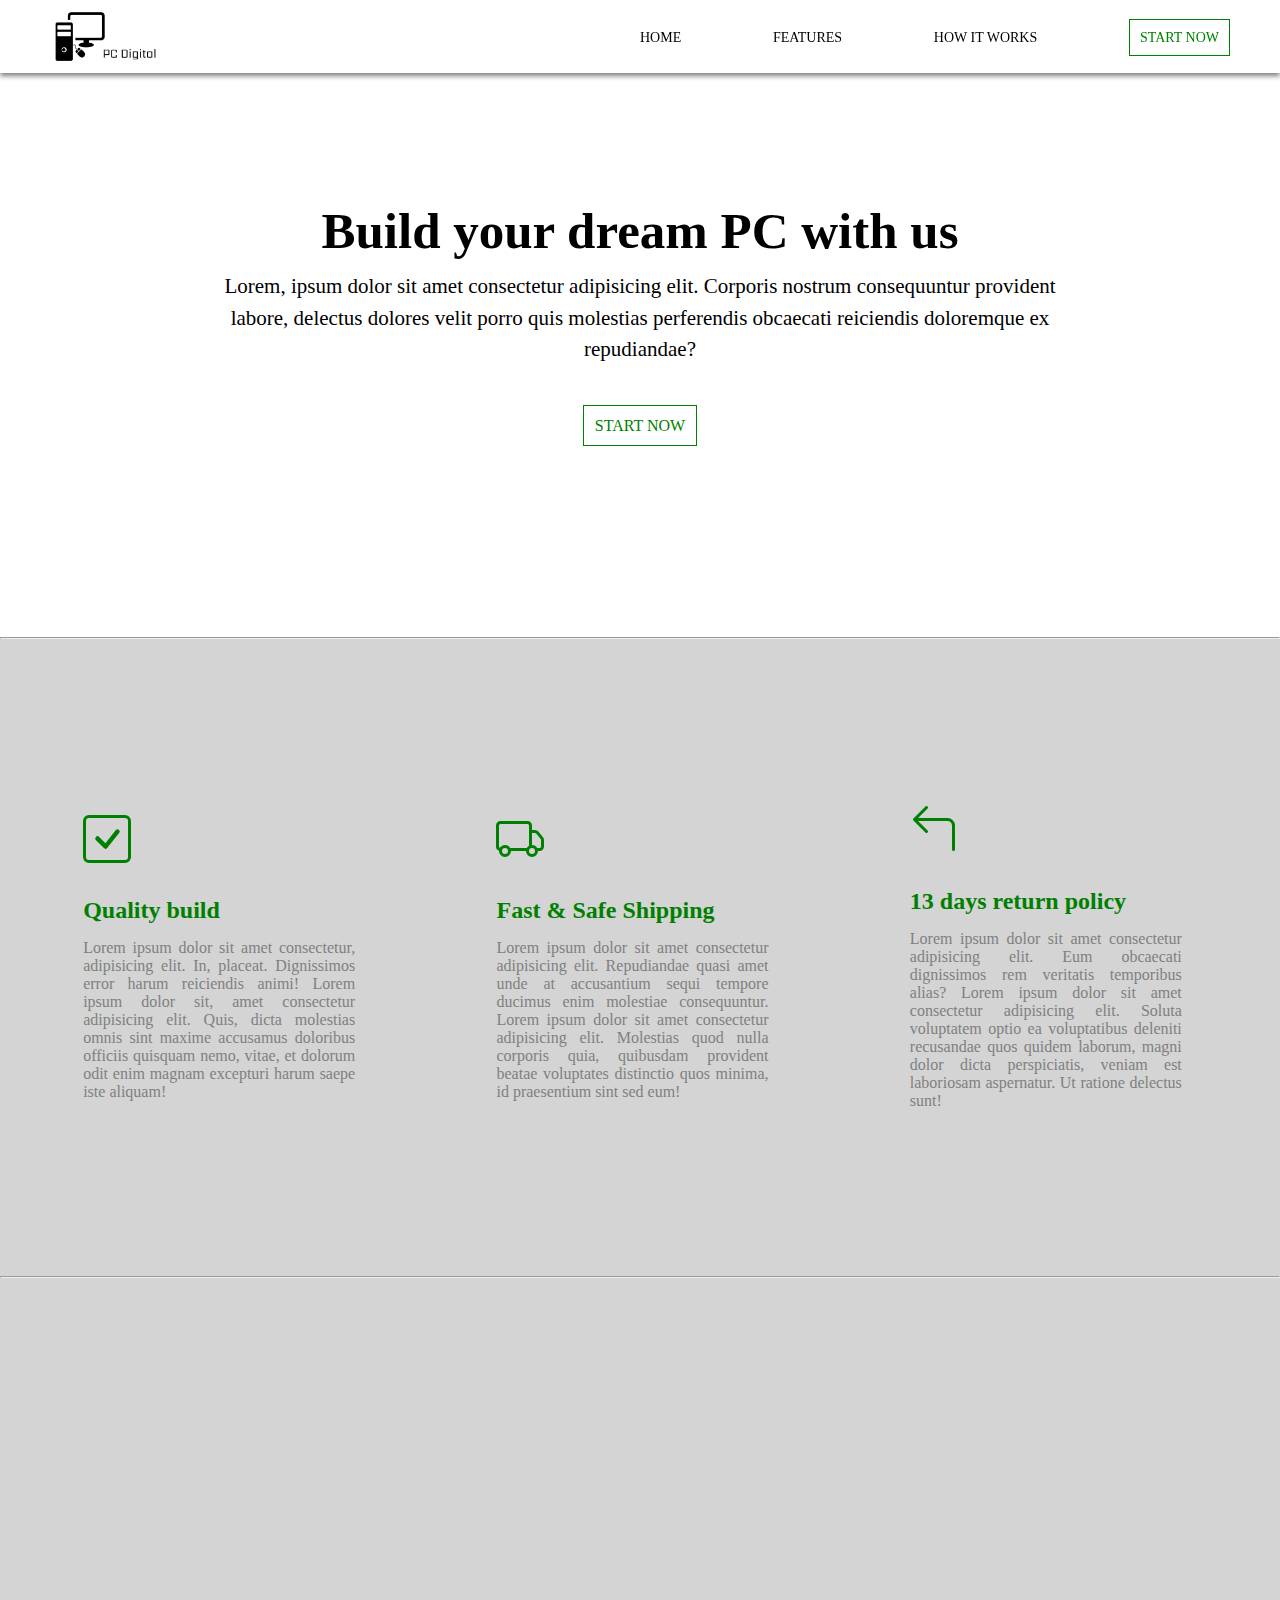
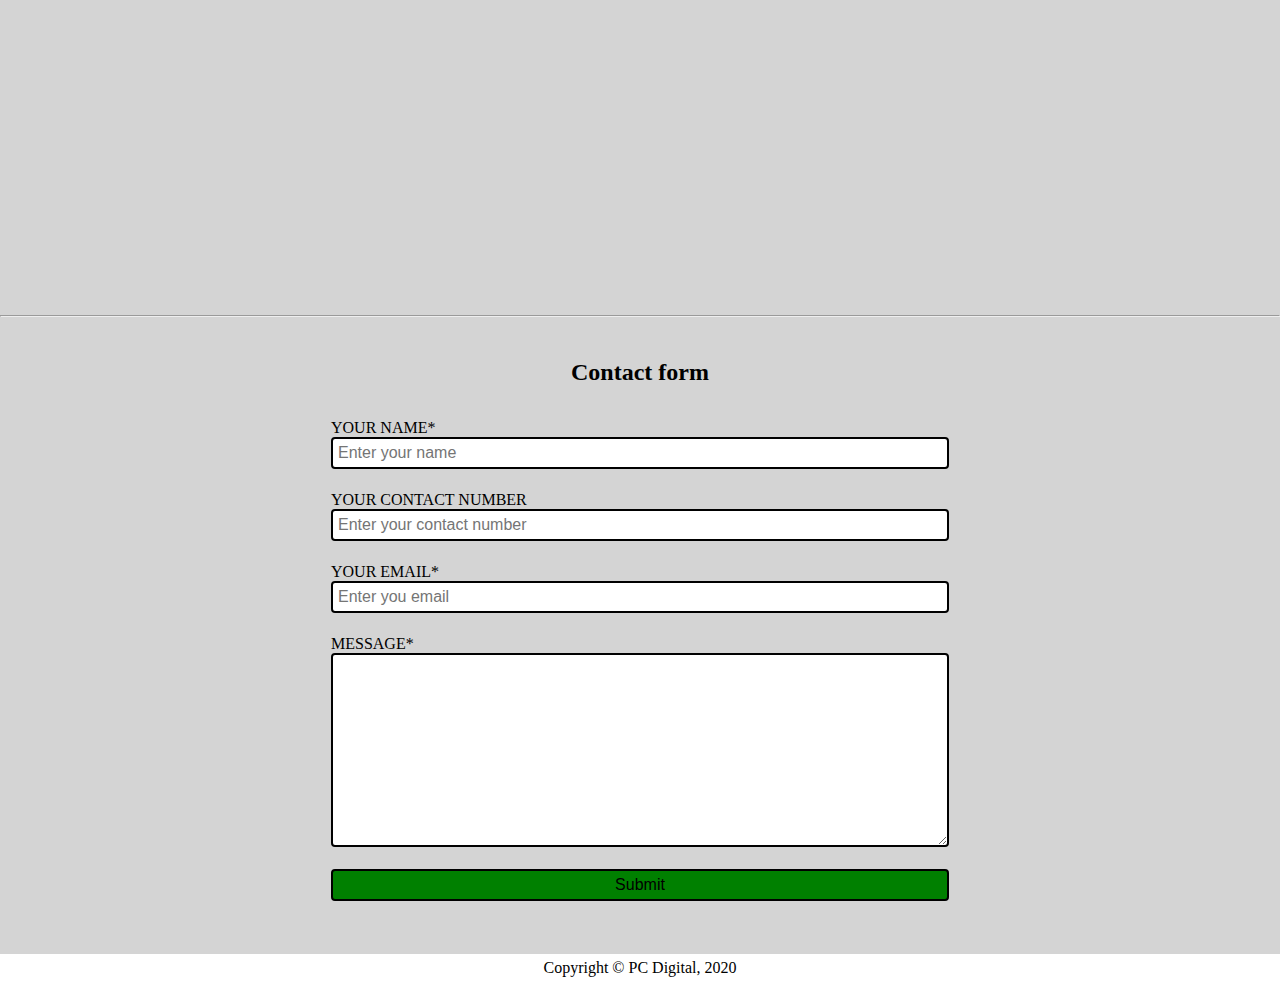
<file: Product-Landing-Page/index.htm>
<!DOCTYPE html>
<html lang="en">

<head>
    <meta charset="UTF-8" />
    <meta name="viewport" content="width=device-width, initial-scale=1.0" />
    <title>Product landing page</title>
    <link rel="stylesheet" href="style.css" />
</head>

<body>
    <header id="header">
        <img src="img/logo.png" alt="PC Digital" id="header-img" />
        <nav id="nav-bar">
            <ul>
                <li><a href="#home">HOME</a></li>
                <li><a href="#features" class="nav-link">FEATURES</a></li>
                <li><a href="#how-it-works" class="nav-link">HOW IT WORKS</a></li>
                <li><a href="#start-now" class="nav-link">START NOW</a></li>
            </ul>
        </nav>
    </header>
    <section id="home">
        <div>
            <h1>Build your dream PC with us</h1>
            <p>Lorem, ipsum dolor sit amet consectetur adipisicing elit. Corporis nostrum consequuntur provident labore,
                delectus dolores velit porro quis molestias perferendis obcaecati reiciendis doloremque ex repudiandae?
            </p>
            <a href="#start-now" class="btn">START NOW</a>
        </div>
    </section>
    <hr />
    <section id="features">
        <div>
            <svg width="3em" height="3em" viewBox="0 0 16 16" class="bi bi-check-square" fill="currentColor"
                xmlns="http://www.w3.org/2000/svg">
                <path fill-rule="evenodd"
                    d="M14 1H2a1 1 0 0 0-1 1v12a1 1 0 0 0 1 1h12a1 1 0 0 0 1-1V2a1 1 0 0 0-1-1zM2 0a2 2 0 0 0-2 2v12a2 2 0 0 0 2 2h12a2 2 0 0 0 2-2V2a2 2 0 0 0-2-2H2z" />
                <path fill-rule="evenodd"
                    d="M10.97 4.97a.75.75 0 0 1 1.071 1.05l-3.992 4.99a.75.75 0 0 1-1.08.02L4.324 8.384a.75.75 0 1 1 1.06-1.06l2.094 2.093 3.473-4.425a.236.236 0 0 1 .02-.022z" />
            </svg>
            <h2>Quality build</h2>
            <p>Lorem ipsum dolor sit amet consectetur, adipisicing elit. In, placeat. Dignissimos error harum reiciendis
                animi! Lorem ipsum dolor sit, amet consectetur adipisicing elit. Quis, dicta molestias omnis sint maxime
                accusamus doloribus officiis quisquam nemo, vitae, et dolorum odit enim magnam excepturi harum saepe
                iste aliquam!</p>
        </div>
        <div>
            <svg width="3em" height="3em" viewBox="0 0 16 16" class="bi bi-truck" fill="currentColor"
                xmlns="http://www.w3.org/2000/svg">
                <path fill-rule="evenodd"
                    d="M0 3.5A1.5 1.5 0 0 1 1.5 2h9A1.5 1.5 0 0 1 12 3.5V5h1.02a1.5 1.5 0 0 1 1.17.563l1.481 1.85a1.5 1.5 0 0 1 .329.938V10.5a1.5 1.5 0 0 1-1.5 1.5H14a2 2 0 1 1-4 0H5a2 2 0 1 1-3.998-.085A1.5 1.5 0 0 1 0 10.5v-7zm1.294 7.456A1.999 1.999 0 0 1 4.732 11h5.536a2.01 2.01 0 0 1 .732-.732V3.5a.5.5 0 0 0-.5-.5h-9a.5.5 0 0 0-.5.5v7a.5.5 0 0 0 .294.456zM12 10a2 2 0 0 1 1.732 1h.768a.5.5 0 0 0 .5-.5V8.35a.5.5 0 0 0-.11-.312l-1.48-1.85A.5.5 0 0 0 13.02 6H12v4zm-9 1a1 1 0 1 0 0 2 1 1 0 0 0 0-2zm9 0a1 1 0 1 0 0 2 1 1 0 0 0 0-2z" />
            </svg>
            <h2>Fast & Safe Shipping</h2>
            <p>Lorem ipsum dolor sit amet consectetur adipisicing elit. Repudiandae quasi amet unde at accusantium sequi
                tempore ducimus enim molestiae consequuntur. Lorem ipsum dolor sit amet consectetur adipisicing elit.
                Molestias quod nulla corporis quia, quibusdam provident beatae voluptates distinctio quos minima, id
                praesentium sint sed eum!</p>
        </div>
        <div>
            <svg width="3em" height="3em" viewBox="0 0 16 16" class="bi bi-arrow-90deg-left" fill="currentColor"
                xmlns="http://www.w3.org/2000/svg">
                <path fill-rule="evenodd"
                    d="M1.146 4.854a.5.5 0 0 1 0-.708l4-4a.5.5 0 1 1 .708.708L2.707 4H12.5A2.5 2.5 0 0 1 15 6.5v8a.5.5 0 0 1-1 0v-8A1.5 1.5 0 0 0 12.5 5H2.707l3.147 3.146a.5.5 0 1 1-.708.708l-4-4z" />
            </svg>
            <h2>13 days return policy</h2>
            <p>Lorem ipsum dolor sit amet consectetur adipisicing elit. Eum obcaecati dignissimos rem veritatis
                temporibus alias? Lorem ipsum dolor sit amet consectetur adipisicing elit. Soluta voluptatem optio ea
                voluptatibus deleniti recusandae quos quidem laborum, magni dolor dicta perspiciatis, veniam est
                laboriosam aspernatur. Ut ratione delectus sunt!</p>
        </div>
    </section>
    <hr />
    <section id="how-it-works">
        <iframe id="video" width="853" height="480" src="https://www.youtube.com/embed/Gjq5gTyR-wM" frameborder="0"
            allow="accelerometer; autoplay; clipboard-write; encrypted-media; gyroscope; picture-in-picture"
            allowfullscreen></iframe>
    </section>
    <hr />
    <section id="start-now">
        <h2>Contact form</h2>
        <form id="form" action="https://www.freecodecamp.com/email-submit">
            <div class="form-group">
                <label for="name">YOUR NAME*</label>
                <input type="text" id="name" name="name" placeholder="Enter your name" required>
            </div>
            <div class="form-group">
                <label for="contact-number">YOUR CONTACT NUMBER</label>
                <input type="text" id="contact-number" name="contact-number" placeholder="Enter your contact number">
            </div>
            <div class="form-group">
                <label for="email">YOUR EMAIL*</label>
                <input type="email" id="email" name="email" placeholder="Enter you email" required>
            </div>
            <div class="form-group">
                <label for="message">MESSAGE*</label>
                <textarea id="message" name="message" rows="10" required></textarea>
            </div>
            <div class="form-group">
                <input type="submit" id="submit" name="submit">
            </div>
        </form>
    </section>
    <footer id="footer">
        <p>Copyright &copy; PC Digital, 2020</p>
    </footer>

    <script src="https://cdn.freecodecamp.org/testable-projects-fcc/v1/bundle.js"></script>
</body>

</html>
</file>
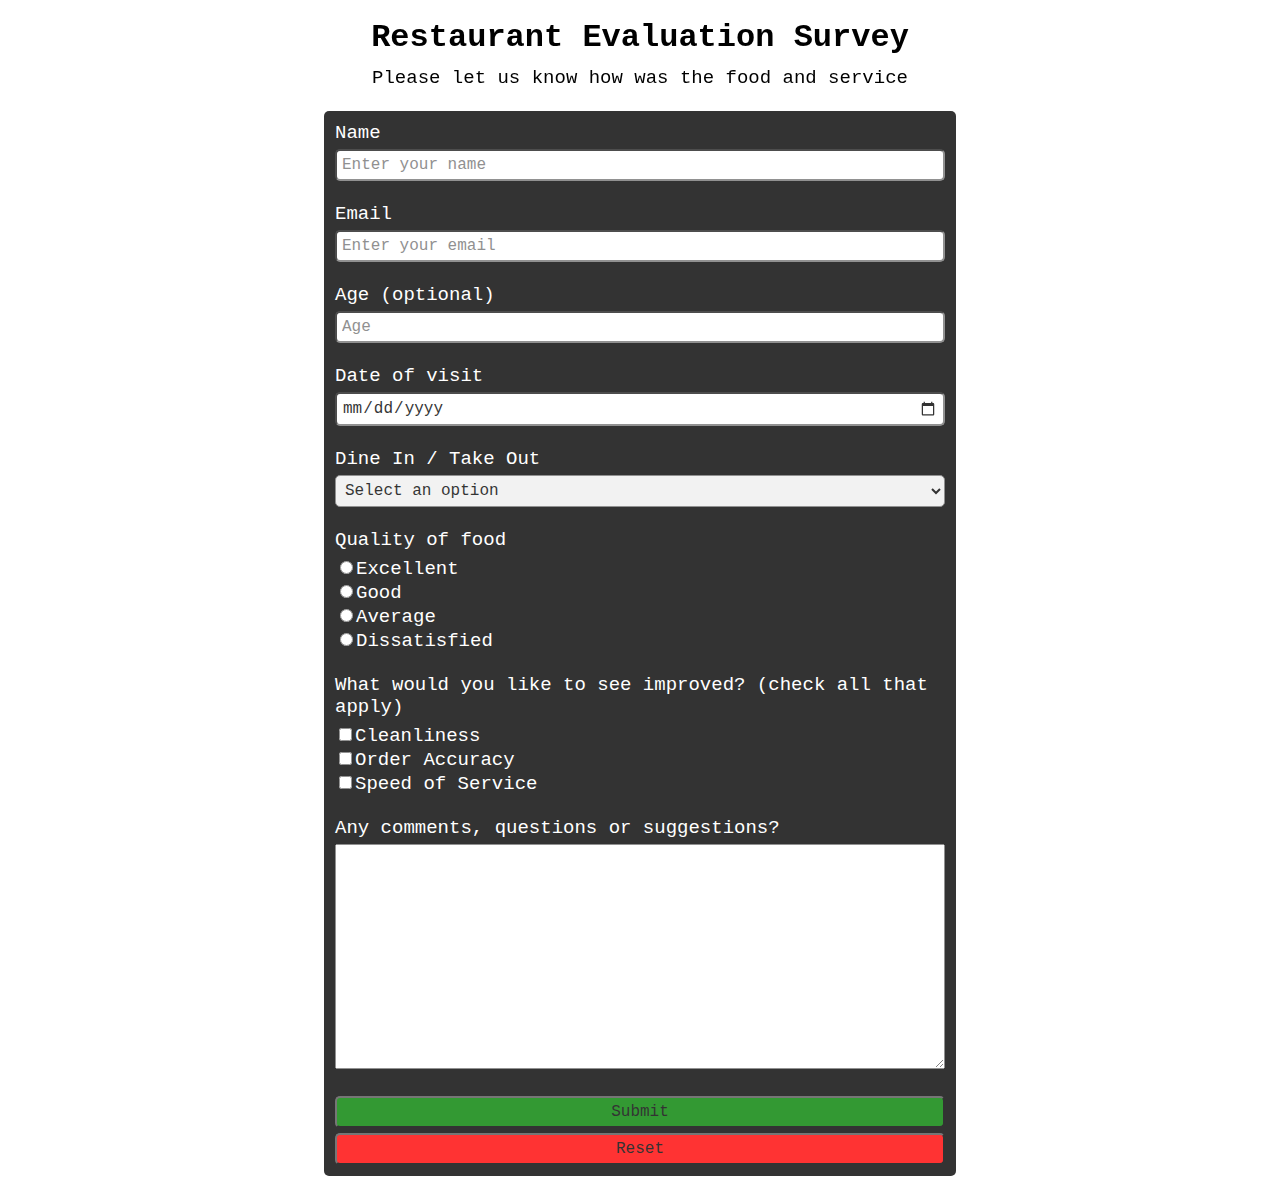
<file: Survey-Form/survey.htm>
<!DOCTYPE html>
<html lang="en">

<head>
    <meta charset="UTF-8">
    <meta name="viewport" content="width=device-width, initial-scale=1.0">
    <title>Survey form</title>
    <link rel="stylesheet" href="survey.css">
</head>

<body>

    <main id="main-element">

        <h1 id="title">Restaurant Evaluation Survey</h1>
        <p id="description">Please let us know how was the food and service</p>

        <form action="" id="survey-form">

            <div class="form-group">
                <label for="name" id="name-label">Name</label>
                <input type="text" id="name" placeholder="Enter your name" required>
            </div>

            <div class="form-group">
                <label for="email" id="email-label">Email</label>
                <input type="email" id="email" placeholder="Enter your email" required>
            </div>

            <div class="form-group">
                <label for="number" id="number-label">Age (optional)</label>
                <input type="number" id="number" min="18" max="100" placeholder="Age">
            </div>

            <div class="form-group">
                <label for="visit-date" id="date-label">Date of visit</label>
                <input type="date" id="visit-date">
            </div>

            <div class="form-group">
                <label for="dropdown" id="dropdown-label">Dine In / Take Out</label>
                <select id="dropdown">
                    <option value="select" selected>Select an option</option>
                    <option value="dine-in">Dine In</option>
                    <option value="take-out">Take Out</option>
                </select>
            </div>

            <div class="form-group">
                <p>Quality of food</p>
                <ul>
                    <li><input type="radio" id="excellent" name="food-quality" value="excellent"><label for="excellent"
                            id="excellent-label">Excellent</label></li>
                    <li><input type="radio" id="good" name="food-quality" value="good"><label for="good"
                            id="good-label">Good</label></li>
                    <li><input type="radio" id="average" name="food-quality" value="average"><label for="average"
                            id="average-label">Average</label></li>
                    <li><input type="radio" id="dissatisfied" name="food-quality" value="dissatisfied"
                            id="dissatisfied"><label for="dissatisfied">Dissatisfied</label></li>
                </ul>
            </div>

            <div class="form-group">
                <p>What would you like to see improved? (check all that apply)</p>
                <ul>
                    <li><input type="checkbox" id="cleanliness" name="improvements" value="cleanliness"><label
                            for="cleanliness" id="cleanliness-label">Cleanliness</label></li>
                    <li><input type="checkbox" id="order-accuracy" name="improvements"
                            value="order order-accuracy"><label for="order-accuracy" id="order-accuracy-label">Order
                            Accuracy</label></li>
                    <li><input type="checkbox" id="speed-of-service" name="improvements" value="speed-of-service"><label
                            for="speed-of-service" id="speed-of-service-label">Speed of Service</label></li>
                </ul>
            </div>

            <div class="form-group">
                <label for="suggessions">Any comments, questions or suggestions?</label>
                <textarea id="suggessions"></textarea>
            </div>

            <div class="form-group">
                <input type="submit" id="submit" value="Submit">
                <input type="reset" id="reset" value="Reset">
            </div>

        </form>

    </main>

    <script src="https://cdn.freecodecamp.org/testable-projects-fcc/v1/bundle.js"></script>

</body>

</html>
</file>
<file: Product-Landing-Page/style.css>
* {
    margin: 0;
    padding: 0;
    box-sizing: border-box;
}

header::before {
    content: "";
    position: fixed;
    top: 0;
    left: 0;
    width: 100%;
    height: 73px;
    z-index: -1;
    background-color: white;
    opacity: 0.5;
}

header {
    position: fixed;
    left: 0;
    top: 0;
    width: 100%;
    height: 73px;
    display: flex;
    justify-content: space-between;
    align-items: center;
    background-color: white;
    box-shadow: 0px 3px 5px gray;
    padding-left: 50px;
    padding-right: 50px;
}

#header-img {
    width: 100%;
    max-width: 111px;
    height: auto;
}

#nav-bar {
    display: flex;
    justify-content: flex-end;
    align-items: center;
    width: 50%;
}

#nav-bar ul {
    display: flex;
    justify-content: space-between;
    list-style: none;
    width: 100%;
}

#nav-bar ul li a {
    text-decoration: none;
    color: black;
    font-size: 14px;
}

#nav-bar ul li a:hover {
    color: green;
    text-decoration: none;
    padding-bottom: 10px;
    border-bottom: 1px solid green;
}
 
#nav-bar ul li:nth-child(4) a {
    color: green;
    border: 1px solid green;
    padding: 10px;
    text-decoration: none;
}

#nav-bar ul li:nth-child(4) a:hover {
    background-color: green;
    color: white;
}

#home::before {
    content: "";
    position: absolute;
    left: 0;
    top: 0;
    width: 100%;
    height: 637px;
    z-index: -1;
    background: url('https://images.unsplash.com/photo-1555680202-c86f0e12f086?ixlib=rb-1.2.1&ixid=eyJhcHBfaWQiOjEyMDd9&auto=format&fit=crop&w=1500&q=80');
    background-size: cover;
    background-repeat: no-repeat;
    background-position: center;
    opacity: 0.25;
}

#home {
    display: flex;
    flex-direction: column;
    justify-content: center;
    align-items: center;
    width: 100%;
    height: 637px;
}

#home div {
    padding: 11px;
    width: 69%;
    text-align: center;
}

#home div h1 {
    font-size: 51px;
    padding-bottom: 11px;
}

#home div p {
    font-size: 21px;
    line-height: 1.5em;
    margin-bottom: 51px;
    text-align: center;
}

.btn {
    text-decoration: none;
    color: green;
    border: 1px solid green;
    padding: 11px;
}

.btn:hover {
    background-color: green;
    color: white;
}

#features {
    display: flex;
    flex-direction: row;
    justify-content: space-around;
    align-items: center;
    flex-wrap: wrap;
    width: 100%;
    height: 637px;
    padding: 20px;
    background-color: rgb(212, 212, 212);
}

#features div svg {
    margin: 15px;
    margin-left: 0px;
    color: green;
}

#features div h2 {
    margin: 15px;
    margin-left: 0px;
    color: green;
}

#features div p {
    margin: 15px;
    margin-left: 0px;
    color: gray;
}

#features div {
    margin: 11px;
    padding: 11px;
    width: 309px;
    text-align: justify;
}

#how-it-works {
    display: flex;
    flex-direction: column;
    justify-content: center;
    align-items: center;
    width: 100%;
    height: 637px;
    background-color: rgb(212, 212, 212);
}

#start-now {
    display: flex;
    flex-direction: column;
    justify-content: center;
    align-items: center;
    width: 100%;
    height: 637px;
    background-color: rgb(212, 212, 212);
}

#start-now h2 {
    margin: 11px;
    margin-top: 11px;
}

#form {
    display: flex;
    flex-direction: column;
    width: 50%;
    margin: 11px;
}

.form-group {
    display: flex;
    flex-direction: column;
    margin: 11px;
}

#form input, textarea {
    font-size: 16px;
    padding: 5px;
    border: 2px solid black;
    border-radius: 4px;
}

#submit {
    background-color: green;
}

footer {
    width: 100%;
    text-align: center;
    padding: 5px;
}

@media (max-width: 1024px) {
    #features {
        height: 784px;
    }
}

@media (max-width: 768px) {
    #header {
        flex-direction: column;
        height: 151px;
    }

    #header::before {
        height: 151px;
    }

    #home div {
        margin-top: 130px;
    }

    #nav-bar {
        width: 75%;
        margin-bottom: 22px;
    }

    #features {
        height: 784px;
    }

    iframe {
        width: 604px;
        height: 340px;
    }
}

@media (max-width: 540px) {
    #nav-bar {
        width: 100%;
    }

    #features {
        height: 1126px;
    }

    #how-it-works {
        height: 275px;
    }

    iframe {
        width: 400px;
        height: 225px;
    }
}

@media (max-width: 414px) {
    #header {
        flex-direction: column;
        height: 259px;
        padding-left: 0px;
        padding-right: 0px;
    }

    #header::before {
        height: 259px;
    }

    #nav-bar {
        margin-bottom: 22px;
    }

    #nav-bar ul {
        flex-direction: column;
        align-items: center;
        height: 126px;
    }

    #home {
        height: 1038px;
    }

    #home::before {
        height: 1038px;
    }

    #home div {
        margin-top: 209px;
    }

    #features {
        height: 1159px;
        padding: 11px;
    }

    #how-it-works {
        height: 200px;
    }

    iframe {
        width: 266px;
        height: auto;
    }
}

@media (max-width: 411px) {
    #header {
        flex-direction: column;
        height: 259px;
        padding-left: 0px;
        padding-right: 0px;
    }

    #header::before {
        height: 259px;
    }

    #nav-bar {
        margin-bottom: 22px;
    }

    #nav-bar ul {
        flex-direction: column;
        align-items: center;
        height: 126px;
    }

    #home {
        height: 1038px;
    }

    #home::before {
        height: 1038px;
    }

    #home div {
        margin-top: 209px;
    }

    #features {
        height: 1159px;
        padding: 11px;
    }

    #how-it-works {
        height: 200px;
    }

    iframe {
        width: 266px;
        height: auto;
    }
}

@media (max-width: 360px) {
    #header {
        flex-direction: column;
        height: 259px;
        padding-left: 0px;
        padding-right: 0px;
    }

    #header::before {
        height: 259px;
    }

    #nav-bar {
        margin-bottom: 22px;
    }

    #nav-bar ul {
        flex-direction: column;
        align-items: center;
        height: 126px;
    }

    #home {
        height: 1038px;
    }

    #home div {
        margin-top: 209px;
    }

    #home::before {
        height: 1038px;
    }

    #features {
        height: 1159px;
        padding: 11px;
    }

    #how-it-works {
        height: 219px;
    }

    iframe {
        width: 267px;
        height: auto;
    }
}

@media (max-width: 280px) {
    iframe {
        width: 264px;
        height: auto;
    }

    #home {
        height: 1166px; 
    }

    #home::before {
        height: 1166px;
    }

    #features div {
        padding: 0px;
    }
}
</file>
<file: Survey-Form/survey.css>
* {
    box-sizing: border-box;
}

body {
    display: flex;
    flex-direction: column;
    justify-content: center;
    align-items: center;
}

body::before {
    content: "";
    position: fixed;
    top: 0;
    left: 0;
    width: 100%;
    height: 100%;
    z-index: -1;
    background: url('https://images.pexels.com/photos/260922/pexels-photo-260922.jpeg?auto=compress&cs=tinysrgb&dpr=2&h=650&w=940');
    background-size: cover;
    background-repeat: no-repeat;
    background-position: center;
    opacity: 0.5;
}

#main-element {
    display: flex;
    flex-direction: column;
    justify-content: center;
    align-items: center;
    width: 100%;
}

#title {
    font-family: cursive, monospace;
    text-align: center;
    margin: 11px 11px 11px 11px;
}

#description {
    font-family: cursive, monospace;
    font-size: 19px;
    text-align: center;
    margin: 0px 11px 22px 11px;
}

#survey-form {
    display: flex;
    flex-direction: column;
    width: 50%;
    color: white;
    border-radius: 5px;
    background-color: rgb(0, 0, 0);
    Opacity: 0.8;
}

.form-group {
    display: flex;
    flex-direction: column;
    font-size: 19px;
    font-family: cursive, monospace;
    margin: 11px 11px 11px 11px;
}

.form-group input {
    padding: 5px;
    font-size: 16px;
    font-family: cursive, monospace;
    border-radius: 5px;
    margin-top: 5px;
}

#dropdown {
    padding: 5px;
    font-size: 16px;
    font-family: cursive, monospace;
    border-radius: 5px;
    margin-top: 5px;
}

.form-group p {
    margin: 0px;
}

.form-group textarea {
    padding: 5px;
    font-size: 16px;
    font-family: cursive, monospace;
    height: 25vh;
    margin-top: 5px;
}

.form-group ul {
    margin: 0px;
    list-style: none;
    padding-left: 0px;
    margin-top: 5px;
}

#submit {
    background-color: green;
}

#reset {
    background-color: red;
}

@media (max-width: 1024px) {

}

@media (max-width: 768px) {
    #survey-form {
        width: 75%;
    }
}

@media (max-width: 450px) {
    #survey-form {
        width: 100%;
    }

    #title {
        font-size: 28px;
    }

    #description {
        font-size: 18px;
    }

    .form-group {
        font-size: 18px;
    }
}

@media (max-width: 414px) {
    #survey-form {
        width: 100%;
    }

    #title {
        font-size: 26px;
    }

    #description {
        font-size: 16px;
    }

    .form-group {
        font-size: 16px;
    }
}

@media (max-width: 411px) {
    #survey-form {
        width: 100%;
    }

    #title {
        font-size: 26px;
    }

    #description {
        font-size: 16px;
    }

    .form-group {
        font-size: 16px;
    }
}

@media (max-width: 375px) {
    #title {
        font-size: 22px;
    }
}

@media (max-width: 360px) {
    #survey-form {
        width: 100%;
    }

    #title {
        font-size: 22px;
    }

    #description {
        font-size: 16px;
    }

    .form-group {
        font-size: 16px;
    }
}
</file>
